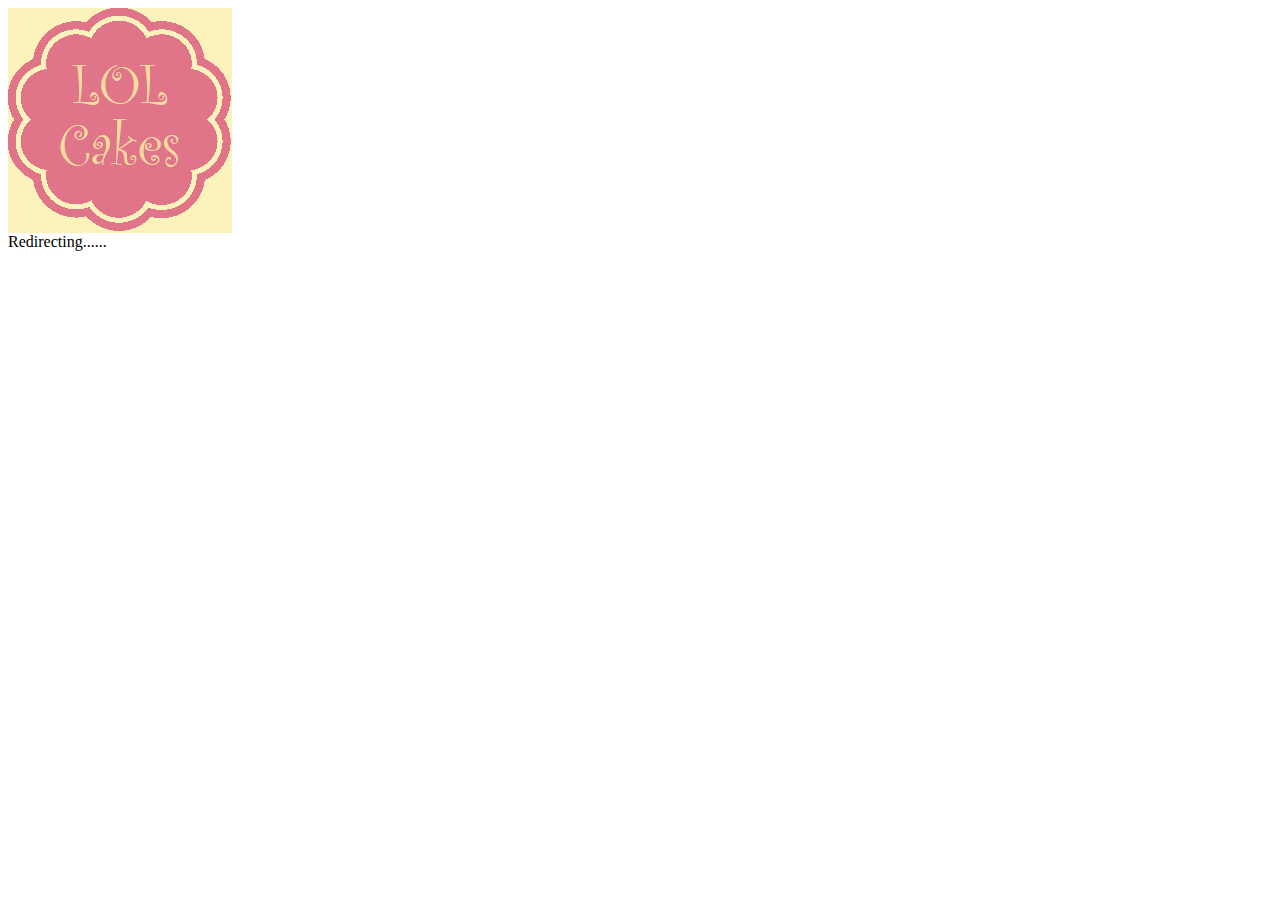
<file: WebApplication1/web/index.html>
<!DOCTYPE html PUBLIC "-//W3C//DTD XHTML 1.0 Transitional//EN" "http://www.w3.org/TR/xhtml1-transitional.dtd">
<!--
To change this license header, choose License Headers in Project Properties.
To change this template file, choose Tools | Templates
and open the template in the editor.
-->
<html>
    <head>
        <title>*Lolcakes - Cakes for all occasions*</title>
        <meta charset="UTF-8"/>
	<meta http-equiv="cache-control" content="max-age=0" />
	<meta http-equiv="cache-control" content="no-cache" />
	<meta http-equiv="expires" content="0" />
	<meta http-equiv="expires" content="Tue, 01 Jan 1980 1:00:00 GMT" />
	<meta http-equiv="pragma" content="no-cache" />
        <meta name="viewport" content="width=device-width, initial-scale=1.0"/>
        <link rel="stylesheet" type="text/css" href="css/vcr.scss" />           
        <link rel="shortcut icon" href="./images/favicon.ico" type="image/png/ico" />

        <meta http-equiv="Refresh" content="4; url=https://localhost:8181/WebApplication1/login.html" />
    </head>

    <body>
        <div id="logo" class="placeholder">
            <img alt="logo" src="images/logo.png" />
        </div>
        <div>Redirecting......</div>
    </body>
</html>
</file>
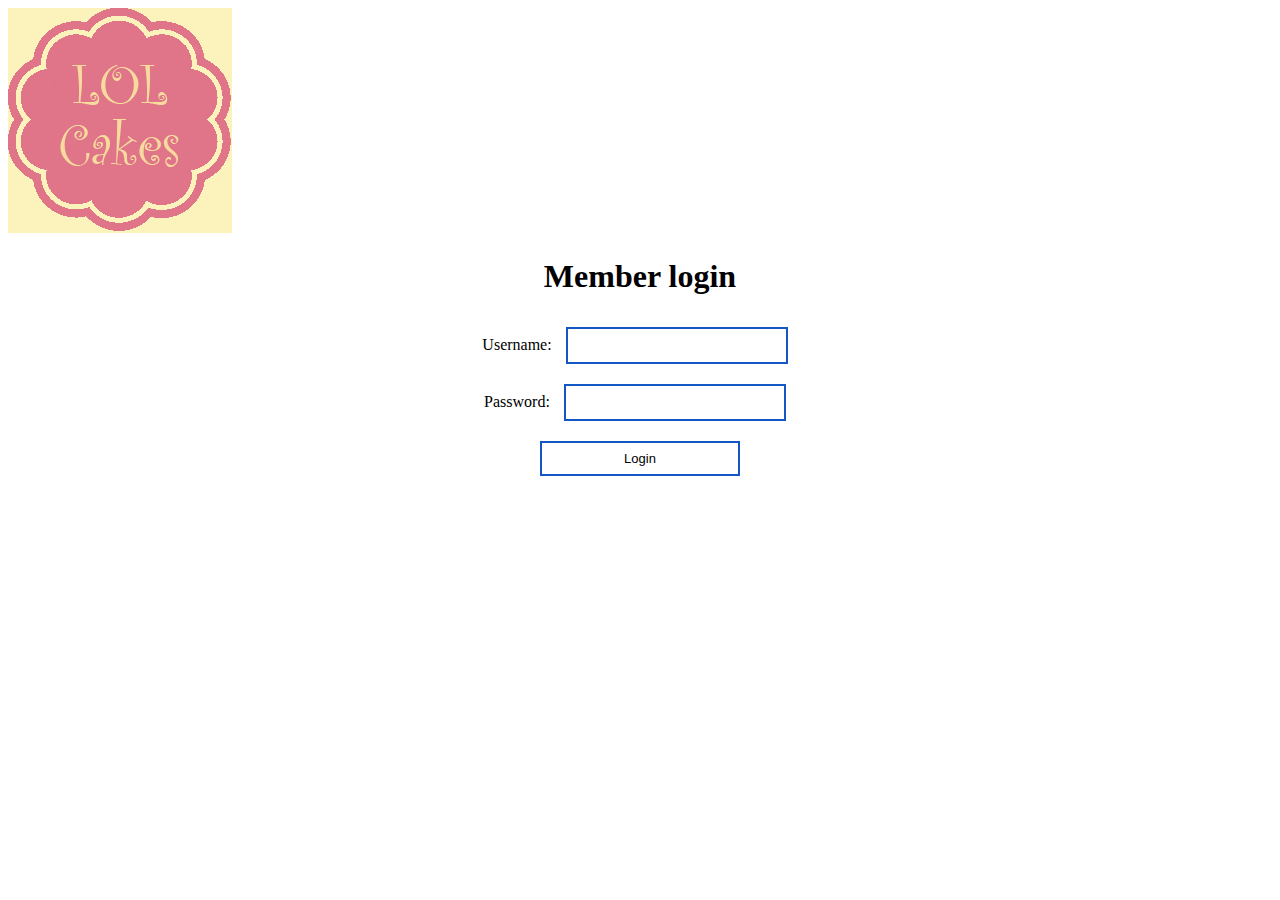
<file: WebApplication1/web/login.html>
<!DOCTYPE html>
<html>
    <head>
        <link rel="stylesheet" href="styles.css">
        <meta charset="UTF-8">
	<meta http-equiv="cache-control" content="max-age=0" />
	<meta http-equiv="cache-control" content="no-cache" />
	<meta http-equiv="expires" content="0" />
	<meta http-equiv="expires" content="Tue, 01 Jan 1980 1:00:00 GMT" />
	<meta http-equiv="pragma" content="no-cache" />
        <title>Login Page</title>
        <link rel="stylesheet" type="text/css" href="css/vcr.scss" />
        <link rel="shortcut icon" href="./images/favicon.ico" type="image/png/ico" />
    </head>
    <body>
        <div id="logo" class="placeholder">
            <img alt="logo" src="images/logo.png" />
        </div>
    <center>
        <h1>Member login</h1>
        <form action="LoginServlet" method="post">

            <div>Username: <input type="text" name="user" maxlength="10"></div>

            <div>Password: <input type="password" name="pwd" maxlength="10"></div>
            <div> <input type="submit" value="Login"> </div>
        </form>

    </center>
</body>
</html>
</file>
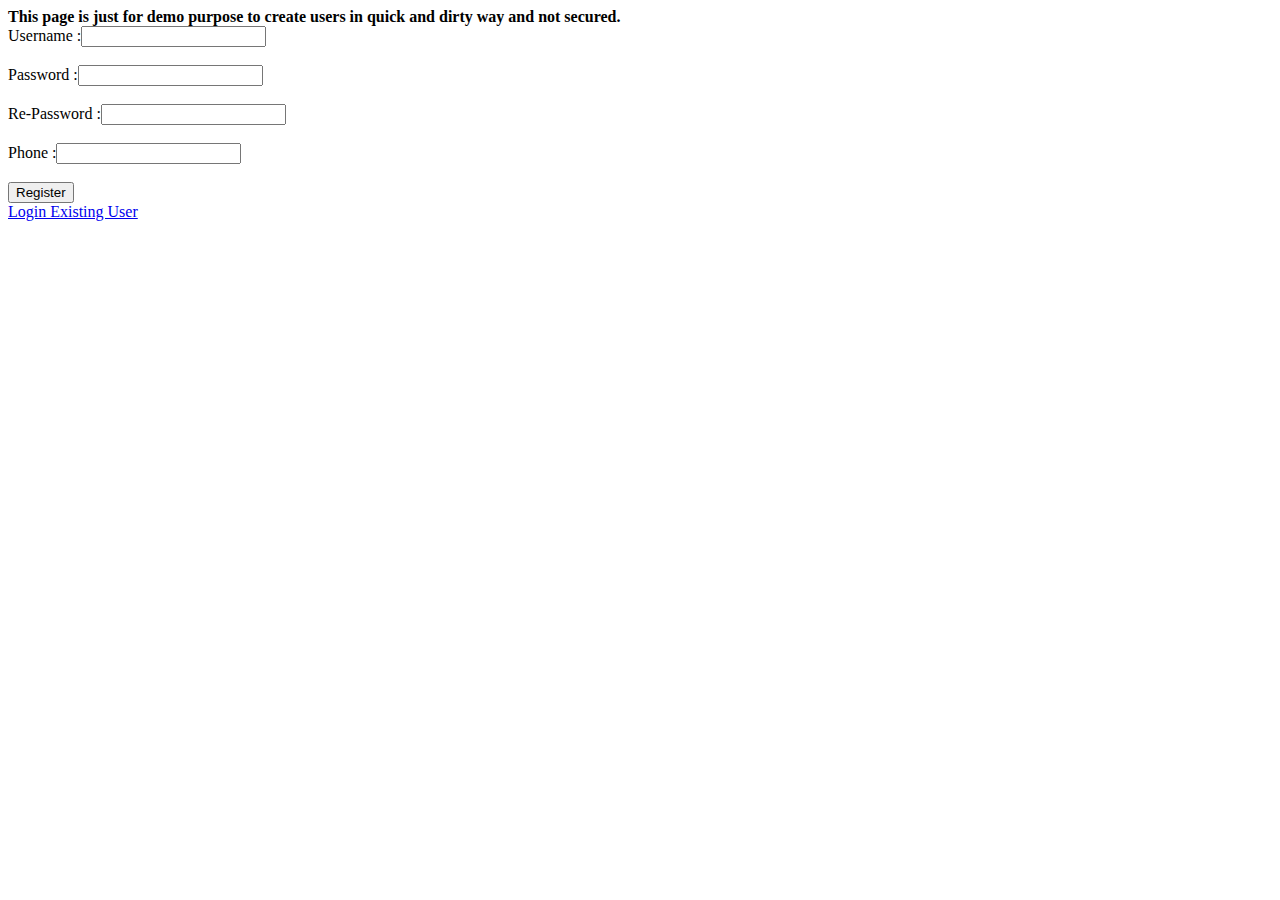
<file: WebApplication1/web/register.html>
<!DOCTYPE html>
<html>
    <head>
        <title>Login form</title>
	<meta http-equiv="cache-control" content="max-age=0" />
	<meta http-equiv="cache-control" content="no-cache" />
	<meta http-equiv="expires" content="0" />
	<meta http-equiv="expires" content="Tue, 01 Jan 1980 1:00:00 GMT" />
	<meta http-equiv="pragma" content="no-cache" />
        <link rel="stylesheet" type="text/css" href="css/vcr.scss" /> 
    </head>
    <body>
        <b> This page is just for demo purpose to create users in quick and dirty way and not secured. </b> 
        <form method="post" action="Register">        
            Username :<input type="text" maxlength="10" name="user" /><br/><br/>
            Password :<input type="password" maxlength="10" name="pass" /><br/><br/>
            Re-Password :<input type="password" maxlength="10" name="repass" /><br/><br/>
            Phone :<input type="text" maxlength="15" name="phone" /><br/><br/>
            <input type="submit" value="Register" />
        </form>
        <a href="login.html" > Login Existing User </a>
    </body>
</html>
</file>
<file: WebApplication1/web/styles.css>
input, textarea { 
    padding: 9px; 
    border: solid 2px #1357c4; 
    outline: 0; 
    font: normal 13px/100% Verdana, Tahoma, sans-serif; 
    width: 200px; 
    background: #FFFFFF; 
    margin: 10px;
    } 
   
textarea { 
    width: 400px; 
    max-width: 400px; 
    height: 150px; 
    line-height: 150%; 
    } 
   
input:hover, textarea:hover, 
input:focus, textarea:focus { 
    border-color: #C9C9C9; 
    } 
   
.form label { 
    margin-left: 10px; 
    color: #999999; 
    } 
   
.submit input { 
    width: auto; 
    padding: 9px 15px; 
    background: #617798; 
    border: 0; 
    font: normal 13px/100% Verdana, Tahoma, sans-serif; 
    color: #FFFFFF; 
    }
</file>
